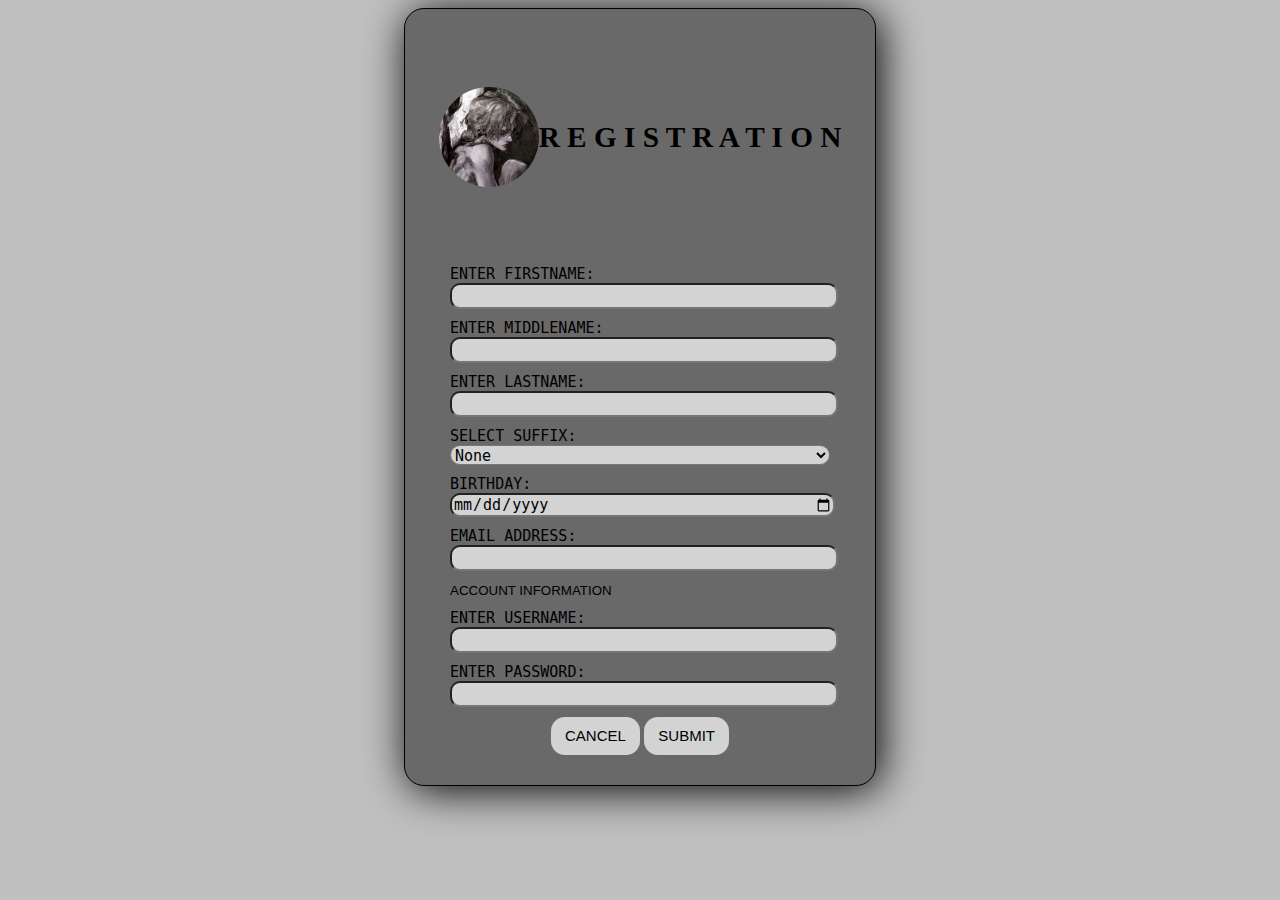
<file: index.html>
<!DOCTYPE html>
<html>
<head>
	
	<title>Registration Page</title>
<link rel="stylesheet" type="text/css" href="css/style.css">
<link rel="icon" type="image/x-icon" href="./IMG/logo.jpg">

</head>
<body>
	<form  action="login.html" method="get">
		<div id="container">
			<div id="logo">
				<img src="./IMG/logo.jpg">
				<h3>R E G I S T R A T I O N</h3>

		
			</div>
			<div id="inputField">
				<div class="groupFLD">
					<label>ENTER FIRSTNAME:</label><br>
					<input type="text" id="fname"autocomplete="off" required>
				</div>
				<div class="groupFLD">
					<label>ENTER MIDDLENAME:</label><br>
					<input type="text" id="Mname"autocomplete="off" required>
				</div>
				<div class="groupFLD">
					<label>ENTER LASTNAME:</label><br>
					<input type="text" id="Lname" autocomplete="off"required>
				</div>
				<div class="groupFLD">
					<label>SELECT SUFFIX:</label><br>
					<select id="suffix"autocomplete="off"autocomplete="off" required>
						<option>None</option>
						<option>Jr.</option>
						<option>Sr.</option>
						<option>I</option>
						<option>II</option>
						<option>III</option>
						<option>IV</option>
						<option>V</option>

						
					</select>
					
				</div>
				<div class="groupFLD">
					<label>BIRTHDAY:</label><br>
					<input type="date" id="bdate"autocomplete="off" required>
				</div>
				<div class="groupFLD">
					<label>EMAIL ADDRESS:</label><br>
					<input type="email" id="email"autocomplete="off" required>
				</div>
				<small>ACCOUNT INFORMATION</small>
				<div class="groupFLD">
					<label>ENTER USERNAME:</label><br>
					<input type="text" id="Username" autocomplete="off"required>
				</div>
				<div class="groupFLD">
					<label>ENTER PASSWORD:</label><br>
					<input type="Password" id="Password" autocomplete="off"required>
				</div>
				<div id ="buttonArea">
					<button type="reset">CANCEL</button>
					<button type="submit">SUBMIT</button>
				</div>
			</div>
			
		</div>
		
	</form>

</body>
</html>
</file>
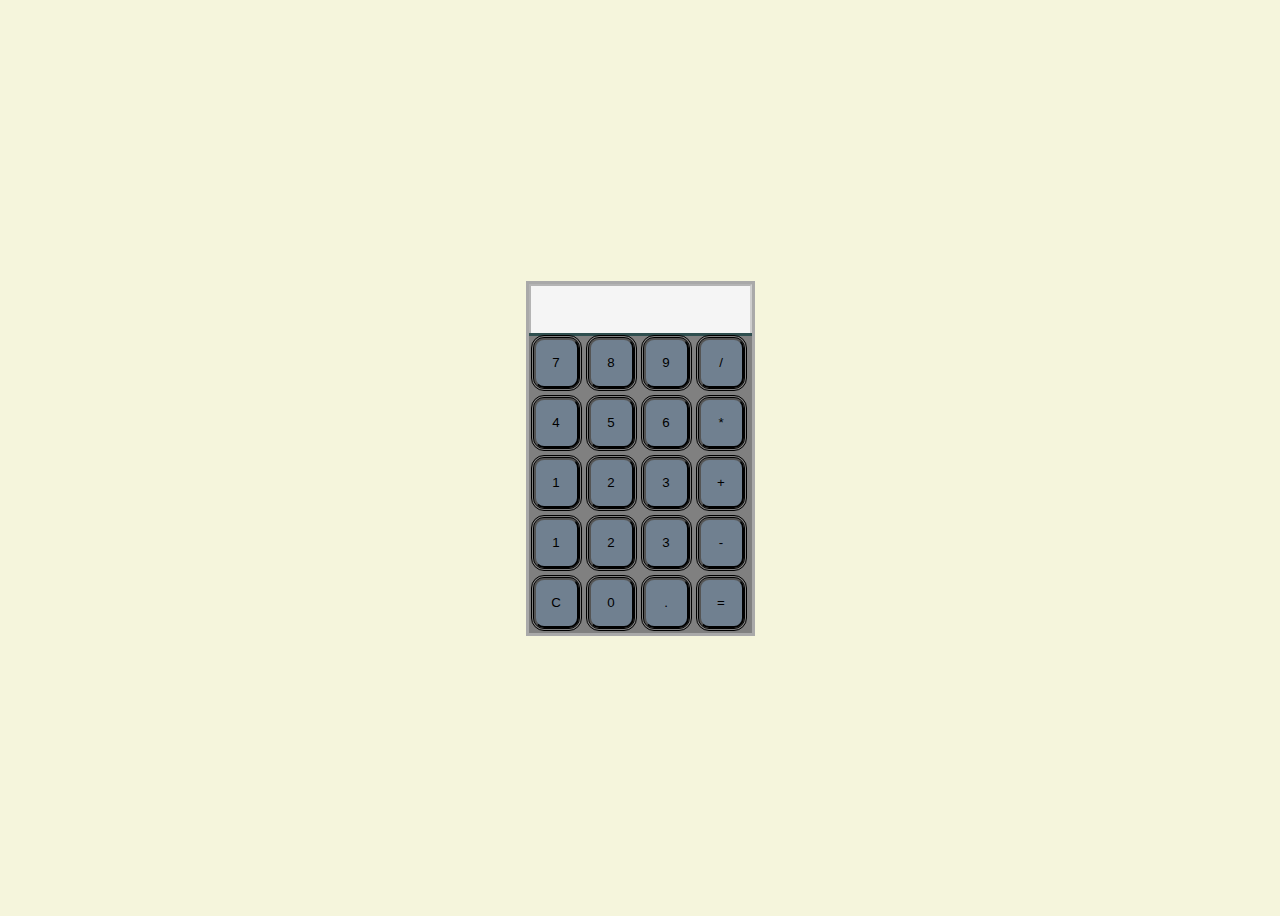
<file: calc.html>
<!DOCTYPE html>
<html>
<head>
	<meta charset="utf-8">
	<meta name="viewport" content="width=device-width, initial-scale=1">
	<title>calc</title>
</head>
<style>
 body {
            display: flex;
            justify-content: center;
            align-items: center;
            height: 100vh;
            background-color: beige;	
        }
        
        .container {
            display: flex;
            width: 5%;
        }
        .row {
            display: flex;

        }
        .inputcontainer{
            background-color: grey;
            outline-style: solid;
            outline-color: darkgrey;


        }
        .row button {
            background-color: slategrey;
            border-radius: 10px;
            outline-style: double;
            margin: 5px;
            width: 45px;
            height: 50px;


        }
        #display{
            color:black;
            text-align: right; 
            width: 215px;
            height: 45px;
            background-color: whitesmoke;
            outline-style: solid;
            outline-color: darkslategrey;
            border-bottom:0px;



        }
    </style>
<body>
<div class="inputcontainer">
    <input type="text" id="display" disabled>
<div class="container">
	<div id="number">
		<div class="row">
		<button onclick="number(7)">7</button>
        <button onclick="number(8)">8</button>
        <button onclick="number(9)">9</button>
        <button onclick="operator('/')">/</button>

    </div>
    	<div class="row">
		<button onclick="number(4)">4</button>
        <button onclick="number(5)">5</button>
        <button onclick="number(6)">6</button>
        <button onclick="operator('*')">*</button>

    </div>
    	<div class="row">
		<button onclick="number(1)">1</button>
        <button onclick="number(2)">2</button>
        <button onclick="number(3)">3</button>
        <button onclick="operator('+')">+</button>

    </div>
            <div class="row">
        <button onclick="number(1)">1</button>
        <button onclick="number(2)">2</button>
        <button onclick="number(3)">3</button>
        <button onclick="operator('-')">-</button>
    </div>
    <div>
    	<div class="row">
        <button class="clear" onclick="clearDisplay()">C</button>
    	<button onclick="number(0)">0</button>
        <button onclick="number('.')">.</button>
        <button onclick="equals()">=</button>

    </div>
</div>
<script>
    function number(num) {
        const display = document.getElementById('display');
        display.value += num;
    }

    function operator(operator) {
        const display = document.getElementById('display');
        display.value += operator;
    }

    function clearDisplay() {
        document.getElementById('display').value = '';
    }

    function equals() {
        const display = document.getElementById('display');
        try {
            display.value = eval(display.value);
        } catch (error) {
            display.value = 'Error';
        }
    }
</script>
</body>
</html>
</file>
<file: css/style.css>
body{
	font-family: sans-serif;
	background-color: #C0C0C0;
	
}
#container{
	
	width: 450px;
	height:auto;
	border: 1px solid black;
	margin: auto;
	background-color: white;
    box-shadow: 4px 4px 44px;
    border-radius:20px ;
    padding: 10px;
    background-color:dimgrey;
    
}
#logo{
	font-family: fantasy;
	font-size: 25px;
	display: flex;
	justify-content: center;
	align-items: center;
	min-height: 100vh;
	color: black;
	margin: 10px auto;
	border-radius: 10px 10px 0px 0px:;
	height: 100%;
	width: 100%;
	position: relative;
	min-height: 24vh;

}
#logo img{
	border-radius: 50%;
	width: 100px;
	height: 100px;
}
#inputField{
	width: 380px;
	margin: 20px auto;	
}
.groupFLD{
	font-family: monospace;
	font-size: 15px;
	margin: 10px auto;
}
.groupFLD input,
.groupFLD select{
	font-family: monospace;
	font-size: 15px;
	width: 100%;
	height: 20px;
	border-radius: 10px;
	background-color: lightgray;
}
.groupFLD input :focus,
.groupFLD select:focus{
	outline: none;
}
#container #buttonArea{
	text-align: center;

}
#buttonArea{
	width: 250px;
	margin: 10px auto;
}
#buttonArea button{
	background-color:lightgray;
	border: none;
	padding: 10.4px 14px;
	color: black;
	border-radius: 14px;
	font-size: 15px;
}
#buttonArea button:hover{
	background-color: whitesmoke;

}
</file>
